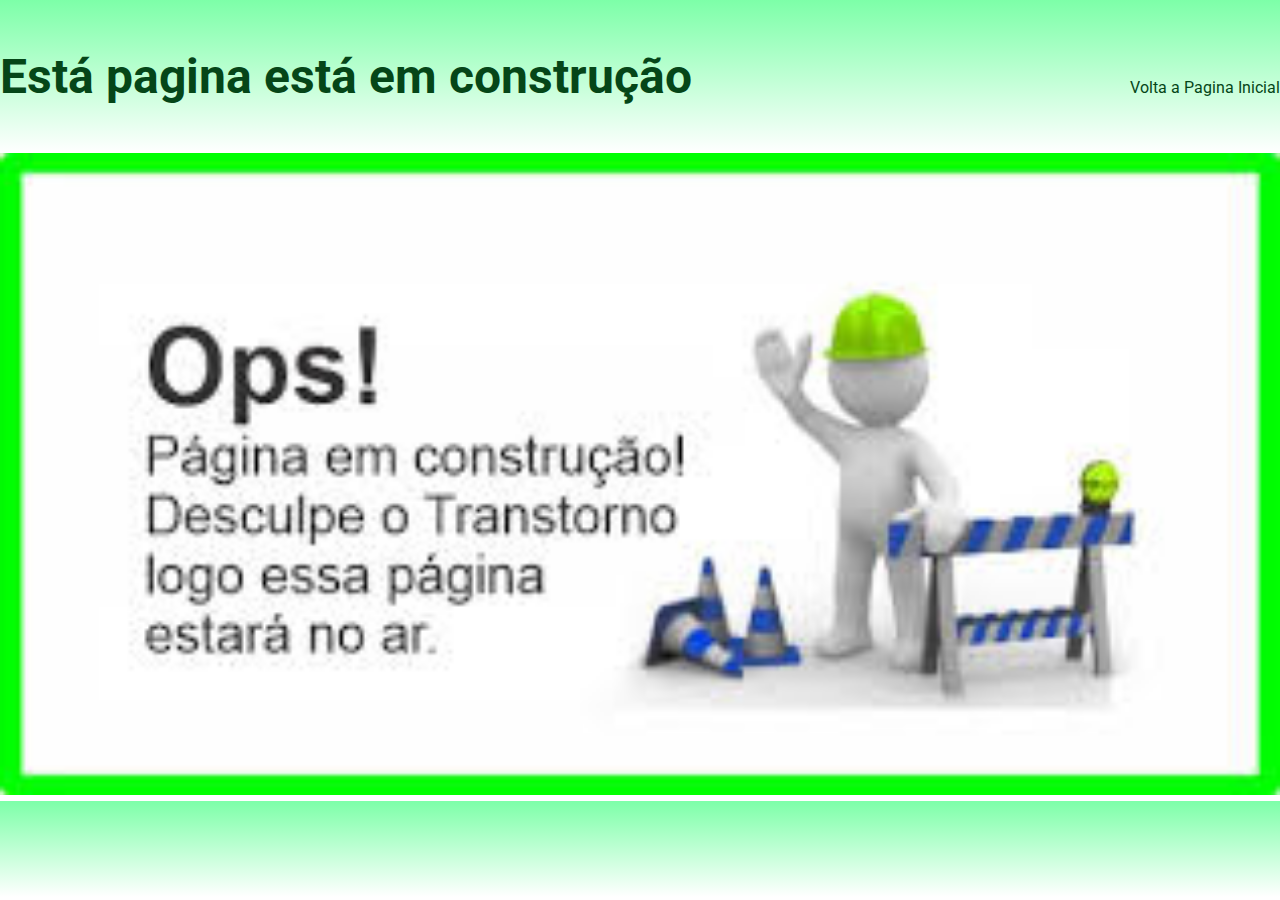
<file: busca.html>
<!DOCTYPE html>
<html lang="pt-br">
<head>
    <meta charset="UTF-8">
    <meta http-equiv="X-UA-Compatible" content="IE=edge">
    <meta name="viewport" content="width=device-width, initial-scale=1.0">
    <title>Busca</title>
    <link rel="stylesheet" href="./main.css">
    <link rel="preconnect" href="https://fonts.googleapis.com">
    <link rel="preconnect" href="https://fonts.gstatic.com" crossorigin>
    <link href="https://fonts.googleapis.com/css2?family=Bungee&family=Roboto&display=swap" rel="stylesheet">
</head>
<body>
    <header>
        <div class="container">
            <h1> Está pagina está em construção</h1>
            <nav>
                <ul>
                    <li>
                        <a href="./index.html" title="Voltar a Pagina Inicial"> Volta a Pagina Inicial </a>
                    </li>
                </ul>
            </nav>
        </div>
    </header>
        <section id="resultados">
            <div class="container">
            <!--<h2>Fale Conosco</h2> -->
            <div class="articles">
                <article>
                <img src="./Imagens/construcao.jpeg" alt="Desenho Bolso" />
                    <header>
                        <!--<time>13/07/2022 às 12:35</time> -->
                    </header>
                    <p>
                    </p>
                </article>
            </div>
        </section>        
    


     <!--   <hr>
            <a href="./index.html"> Voltar a Pagina Inicial</a>
            <a href="./economy.html"> Ir para a pagina Economia</a>
            <a href="./esporte.html">Ir para a pagina Esportes</a>
            <a href="./laser.html">Ir para a pagina Laser</a>
            <a href="./tecnologia.html">Ir para a pagina Tecnologia</a>
        </hr> -->
    </body>
    </html>
</file>
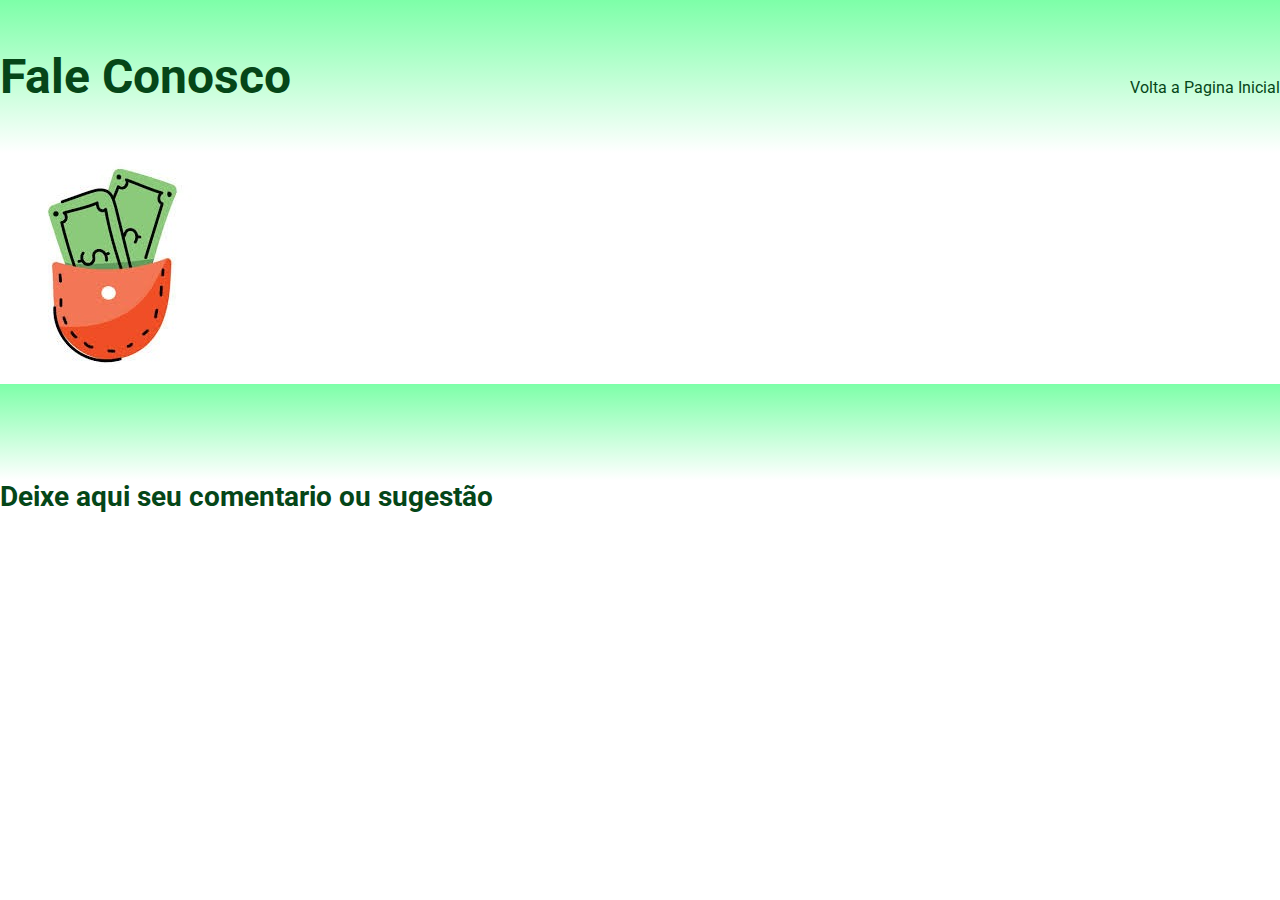
<file: faleconosco.html>
<!DOCTYPE html>
<html lang="pt-br">
<head>
    <meta charset="UTF-8">
    <meta http-equiv="X-UA-Compatible" content="IE=edge">
    <meta name="viewport" content="width=device-width, initial-scale=1.0">
    <title>Fale Conosco</title>
    <link rel="stylesheet" href="./main.css">
    <link rel="preconnect" href="https://fonts.googleapis.com">
    <link rel="preconnect" href="https://fonts.gstatic.com" crossorigin>
    <link href="https://fonts.googleapis.com/css2?family=Bungee&family=Roboto&display=swap" rel="stylesheet">
</head>
<body>
    <header>
        <div class="container">
            <h1> Fale Conosco</h1>
            <nav>
                <ul>
                    <li>
                        <a href="./index.html" title="Voltar a Pagina Inicial"> Volta a Pagina Inicial </a>
                    </li>
                </ul>
            </nav>
        </div>
    </header>
        <section id="faleconosco">
            <div class="container">
            <!--<h2>Fale Conosco</h2> -->
            <div class="articles">
                <article>
                <img src="./Imagens/bolso.jpg" alt="Desenho Bolso" />
                    <header>
                        <!--<time>13/07/2022 às 12:35</time> -->
                    </header>
                    <h3>Deixe aqui seu comentario ou sugestão</h3>
                    <p> </p>
                </article>
            </div>
        </section>        
    


     <!--   <hr>
            <a href="./index.html"> Voltar a Pagina Inicial</a>
            <a href="./economy.html"> Ir para a pagina Economia</a>
            <a href="./esporte.html">Ir para a pagina Esportes</a>
            <a href="./laser.html">Ir para a pagina Laser</a>
            <a href="./tecnologia.html">Ir para a pagina Tecnologia</a>
        </hr> -->
    </body>
    </html>
</file>
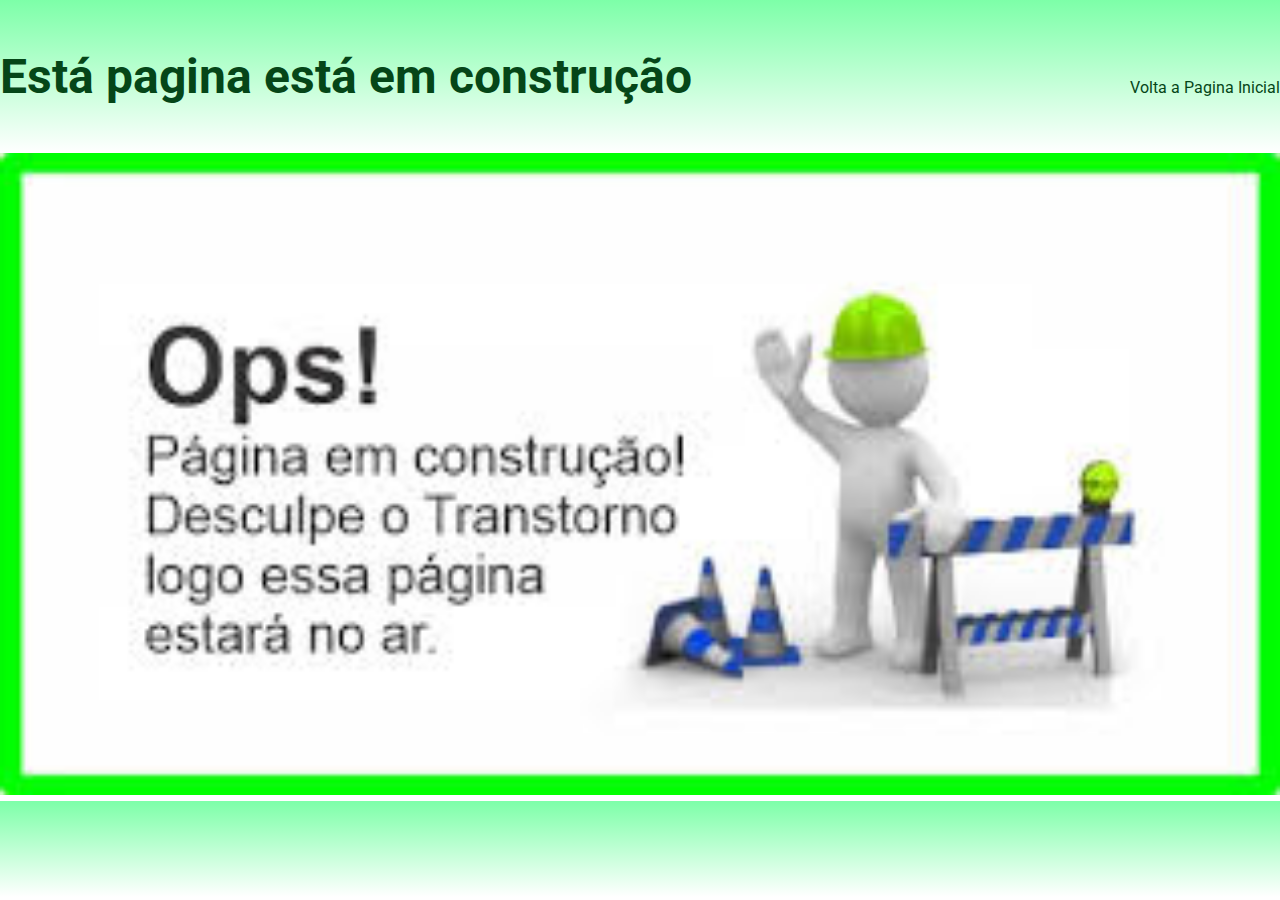
<file: ferramentas.html>
<!DOCTYPE html>
<html lang="pt-br">
<head>
    <meta charset="UTF-8">
    <meta http-equiv="X-UA-Compatible" content="IE=edge">
    <meta name="viewport" content="width=device-width, initial-scale=1.0">
    <title>Ferramentas</title>
    <link rel="stylesheet" href="./main.css">
    <link rel="preconnect" href="https://fonts.googleapis.com">
    <link rel="preconnect" href="https://fonts.gstatic.com" crossorigin>
    <link href="https://fonts.googleapis.com/css2?family=Bungee&family=Roboto&display=swap" rel="stylesheet">
</head>
<body>
    <header>
        <div class="container">
            <h1> Está pagina está em construção</h1>
            <nav>
                <ul>
                    <li>
                        <a href="./index.html" title="Voltar a Pagina Inicial"> Volta a Pagina Inicial </a>
                    </li>
                </ul>
            </nav>
        </div>
    </header>
        <section id="resultados">
            <div class="container">
            <!--<h2>Fale Conosco</h2> -->
            <div class="articles">
                <article>
                <img src="./Imagens/construcao.jpeg" alt="Desenho Bolso" />
                    <header>
                        <!--<time>13/07/2022 às 12:35</time> -->
                    </header>
                    <p>
                    </p>
                </article>
            </div>
        </section>        
    


     <!--   <hr>
            <a href="./index.html"> Voltar a Pagina Inicial</a>
            <a href="./economy.html"> Ir para a pagina Economia</a>
            <a href="./esporte.html">Ir para a pagina Esportes</a>
            <a href="./laser.html">Ir para a pagina Laser</a>
            <a href="./tecnologia.html">Ir para a pagina Tecnologia</a>
        </hr> -->
    </body>
    </html>
</file>
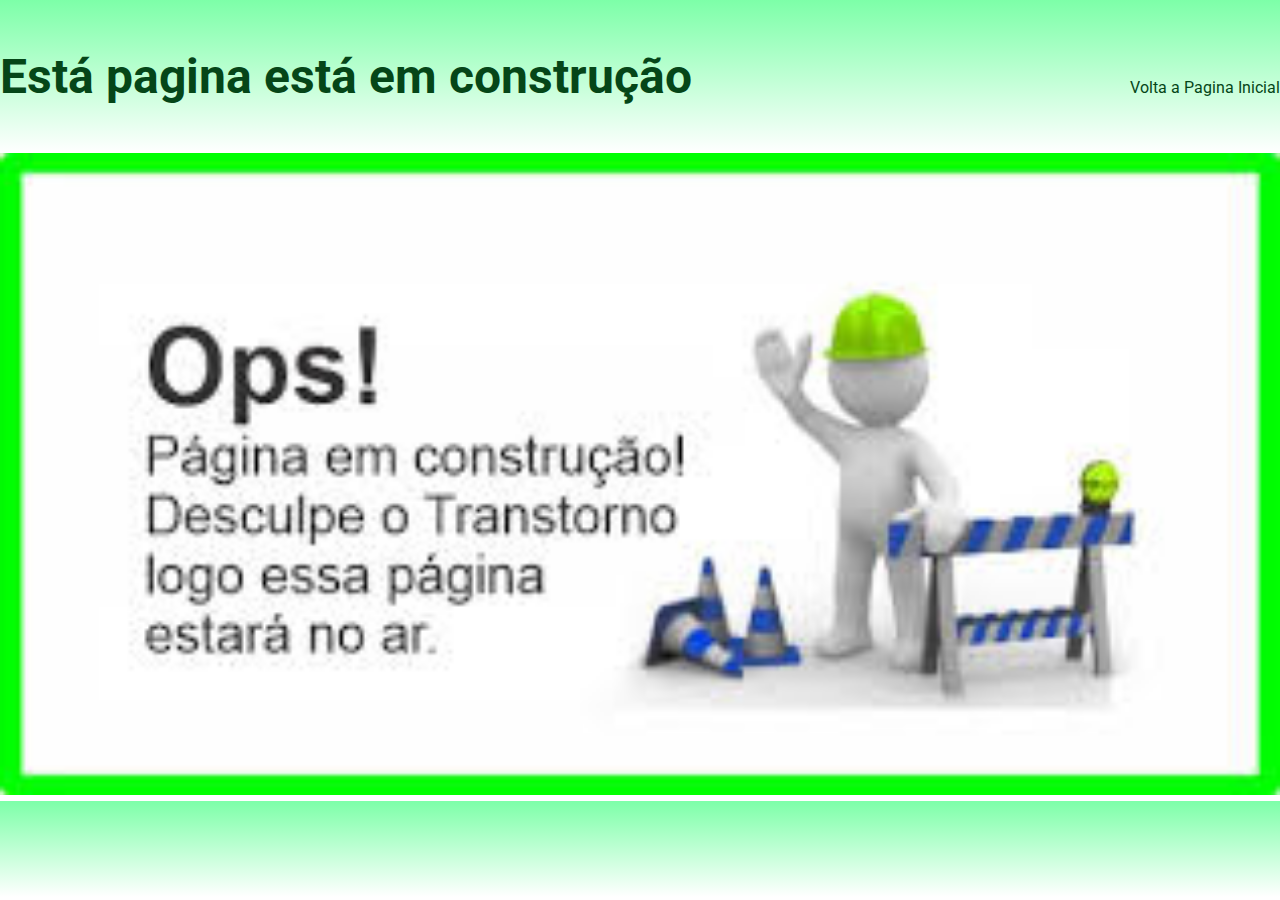
<file: invest.html>
<!DOCTYPE html>
<html lang="pt-br">
<head>
    <meta charset="UTF-8">
    <meta http-equiv="X-UA-Compatible" content="IE=edge">
    <meta name="viewport" content="width=device-width, initial-scale=1.0">
    <title>Simulador de Investimentos</title>
    <link rel="stylesheet" href="./main.css">
    <link rel="preconnect" href="https://fonts.googleapis.com">
    <link rel="preconnect" href="https://fonts.gstatic.com" crossorigin>
    <link href="https://fonts.googleapis.com/css2?family=Bungee&family=Roboto&display=swap" rel="stylesheet">
</head>
<body>
    <header>
        <div class="container">
            <h1> Está pagina está em construção</h1>
            <nav>
                <ul>
                    <li>
                        <a href="./index.html" title="Voltar a Pagina Inicial"> Volta a Pagina Inicial </a>
                    </li>
                </ul>
            </nav>
        </div>
    </header>
        <section id="resultados">
            <div class="container">
            <!--<h2>Fale Conosco</h2> -->
            <div class="articles">
                <article>
                <img src="./Imagens/construcao.jpeg" alt="Desenho Bolso" />
                    <header>
                        <!--<time>13/07/2022 às 12:35</time> -->
                    </header>
                    <p>
                    </p>
                </article>
            </div>
        </section>        
    


     <!--   <hr>
            <a href="./index.html"> Voltar a Pagina Inicial</a>
            <a href="./economy.html"> Ir para a pagina Economia</a>
            <a href="./esporte.html">Ir para a pagina Esportes</a>
            <a href="./laser.html">Ir para a pagina Laser</a>
            <a href="./tecnologia.html">Ir para a pagina Tecnologia</a>
        </hr> -->
    </body>
    </html>
</file>
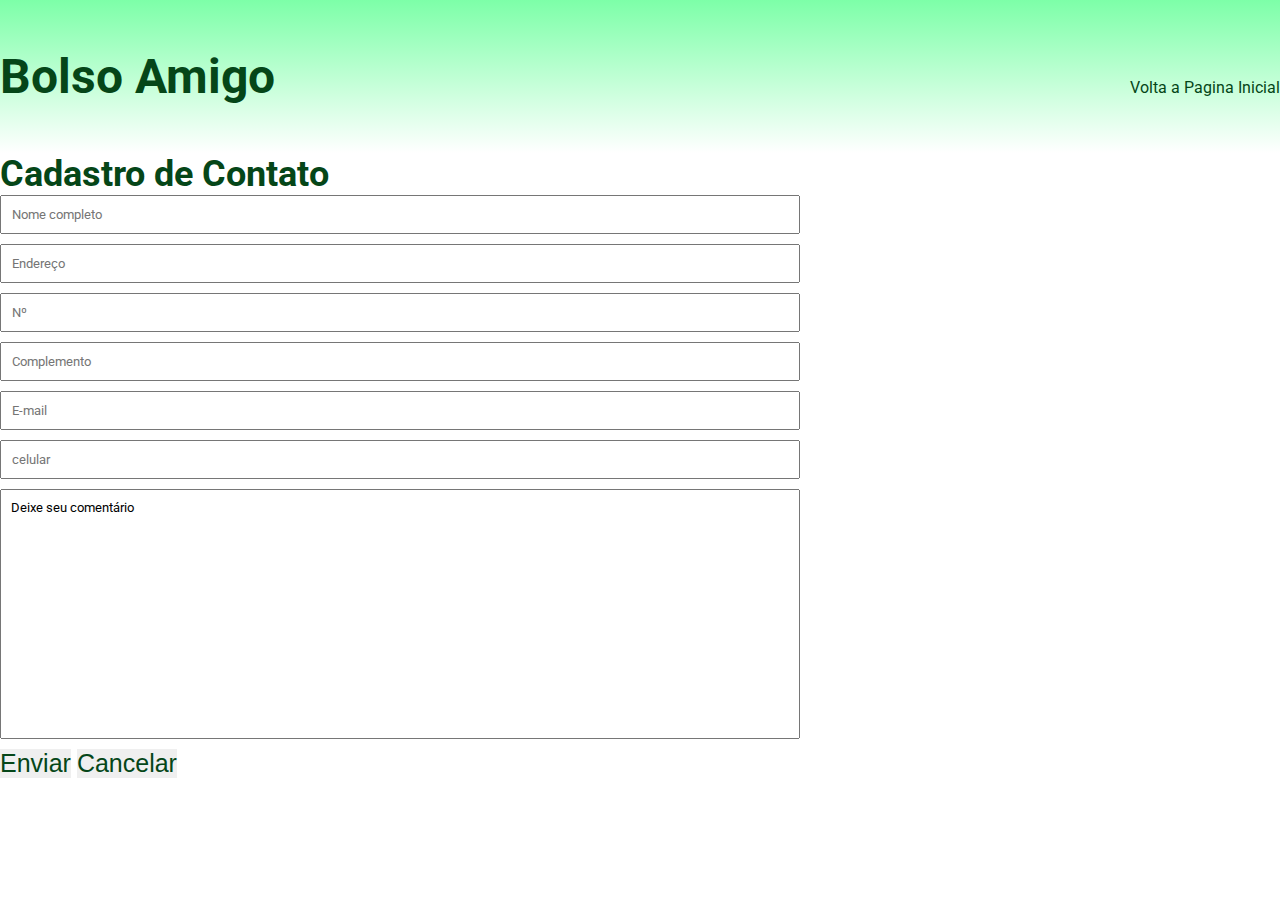
<file: minha_conta.html>
<!DOCTYPE html>
<html lang="pt-br">
<head>
    <meta charset="UTF-8">
    <meta http-equiv="X-UA-Compatible" content="IE=edge">
    <meta name="viewport" content="width=device-width, initial-scale=1.0">
    <title>Bolso Amigo</title>
    <link rel="stylesheet" href="./main.css">
    <link rel="preconnect" href="https://fonts.googleapis.com">
    <link rel="preconnect" href="https://fonts.gstatic.com" crossorigin>
    <link href="https://fonts.googleapis.com/css2?family=Bungee&family=Roboto&display=swap" rel="stylesheet">
</head>
<body>
    <header>
        <div class="container">
            <h1> Bolso Amigo</h1>
            <nav>
                <ul>
                    <li>
                        <a href="./index.html" title="Voltar a Pagina Inicial"> Volta a Pagina Inicial </a>
                    </li>
                </ul>
            </nav>
        </div>
    </header>
    <section id="contact">
        <div class="container" >
            <h2>Cadastro de Contato</h2>
            <div calss="contact-methods" >
                <div>
                <form>
                    <input type="text" placeholder="Nome completo" />
                    <input type="Endereco" placeholder="Endereço" />
                    <input type="numero" placeholder="Nº" />
                    <input type="text" placeholder="Complemento" />
                    <input type="email" placeholder="E-mail" />
                    <input type="tel" placeholder="celular" />
                    <textarea placeholder="Deixe seu Comentario">Deixe seu comentário </textarea>
                    <button style="font-size: 25px;" type="submit"> Enviar </button>
                    <button style="font-size: 25px;" type="submit"> Cancelar </button> 
                </form>
                </div>
            </div>
        </div>
    </section>
    <!--
        <section id="resultados">
            <div class="container">
            <h2>Fale Conosco</h2> 
            <div class="articles">
                <article>
                <img src="./Imagens/construcao.jpeg" alt="Desenho Bolso" />
                    <header>
                        <time>13/07/2022 às 12:35</time> 
                    </header>
                    <p>
                    </p>
                </article>
            </div>
        </section>   -->
        


     <!--   <hr>
            <a href="./index.html"> Voltar a Pagina Inicial</a>
            <a href="./economy.html"> Ir para a pagina Economia</a>
            <a href="./esporte.html">Ir para a pagina Esportes</a>
            <a href="./laser.html">Ir para a pagina Laser</a>
            <a href="./tecnologia.html">Ir para a pagina Tecnologia</a>
        </hr> -->
    </body>
    </html>
</file>
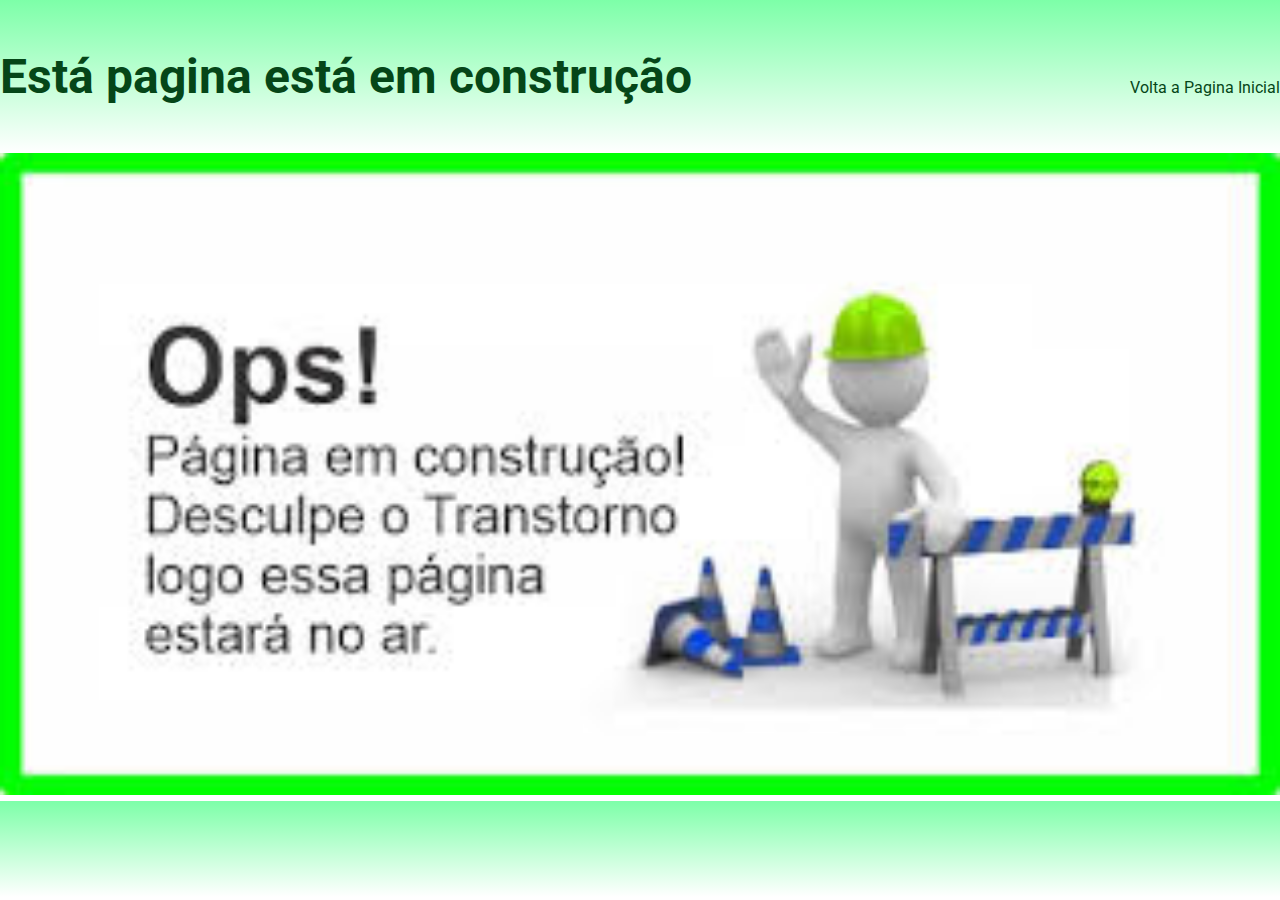
<file: resultados.html>
<!DOCTYPE html>
<html lang="pt-br">
<head>
    <meta charset="UTF-8">
    <meta http-equiv="X-UA-Compatible" content="IE=edge">
    <meta name="viewport" content="width=device-width, initial-scale=1.0">
    <title>RESULTADOS</title>
    <link rel="stylesheet" href="./main.css">
    <link rel="preconnect" href="https://fonts.googleapis.com">
    <link rel="preconnect" href="https://fonts.gstatic.com" crossorigin>
    <link href="https://fonts.googleapis.com/css2?family=Bungee&family=Roboto&display=swap" rel="stylesheet">
</head>
<body>
    <header>
        <div class="container">
            <h1> Está pagina está em construção</h1>
            <nav>
                <ul>
                    <li>
                        <a href="./index.html" title="Voltar a Pagina Inicial"> Volta a Pagina Inicial </a>
                    </li>
                </ul>
            </nav>
        </div>
    </header>
        <section id="resultados">
            <div class="container">
            <!--<h2>Fale Conosco</h2> -->
            <div class="articles">
                <article>
                <img src="./Imagens/construcao.jpeg" alt="Desenho Bolso" />
                    <header>
                        <!--<time>13/07/2022 às 12:35</time> -->
                    </header>
                    <p>
                    </p>
                </article>
            </div>
        </section>        
    


     <!--   <hr>
            <a href="./index.html"> Voltar a Pagina Inicial</a>
            <a href="./economy.html"> Ir para a pagina Economia</a>
            <a href="./esporte.html">Ir para a pagina Esportes</a>
            <a href="./laser.html">Ir para a pagina Laser</a>
            <a href="./tecnologia.html">Ir para a pagina Tecnologia</a>
        </hr> -->
    </body>
    </html>
</file>
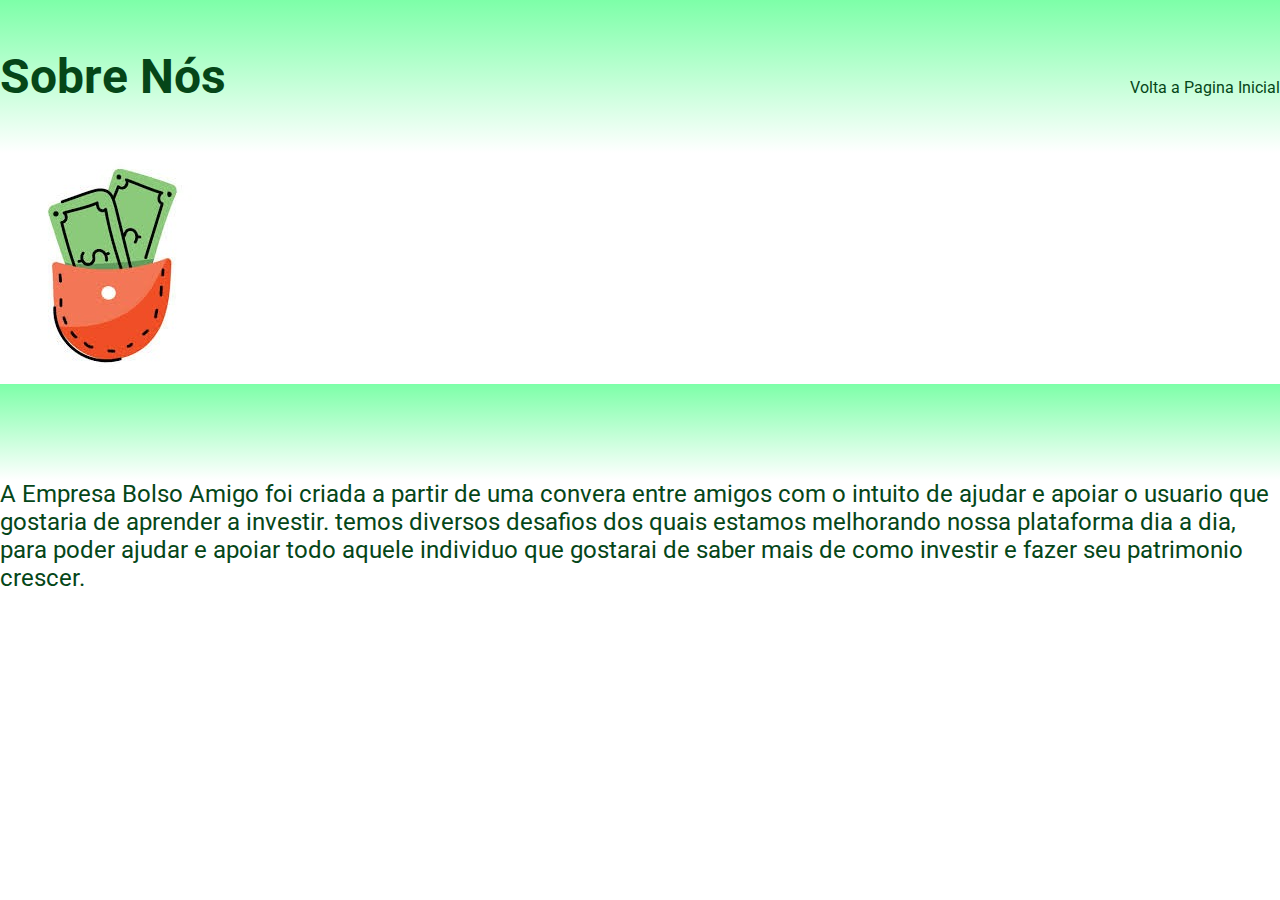
<file: sobrenos.html>
<!DOCTYPE html>
<html lang="pt-br">
<head>
    <meta charset="UTF-8">
    <meta http-equiv="X-UA-Compatible" content="IE=edge">
    <meta name="viewport" content="width=device-width, initial-scale=1.0">
    <title>Sobre Nós</title>
    <link rel="stylesheet" href="./main.css">
    <link rel="preconnect" href="https://fonts.googleapis.com">
    <link rel="preconnect" href="https://fonts.gstatic.com" crossorigin>
    <link href="https://fonts.googleapis.com/css2?family=Bungee&family=Roboto&display=swap" rel="stylesheet">
</head>
<body>
    <header>
        <div class="container">
            <h1> Sobre Nós</h1>
            <nav>
                <ul>
                    <li>
                        <a href="./index.html" title="Voltar a Pagina Inicial"> Volta a Pagina Inicial </a>
                    </li>
                </ul>
            </nav>
        </div>
    </header>
        <section id="sobrenos">
            <div class="container">
            <!--<h2>Fale Conosco</h2> -->
            <div class="articles">
                <article>
                <img src="./Imagens/bolso.jpg" alt="Desenho Bolso" />
                    <header>
                        <!--<time>13/07/2022 às 12:35</time> -->
                    </header>
                    <p>A Empresa Bolso Amigo foi criada a partir de uma convera entre amigos com o intuito de ajudar e apoiar o usuario que gostaria de aprender a investir.
                        temos diversos desafios dos quais estamos melhorando nossa plataforma dia a dia, para poder ajudar e apoiar todo aquele individuo que gostarai de saber mais
                        de como investir e fazer seu patrimonio crescer.
                    </p>
                </article>
            </div>
        </section>        
    


     <!--   <hr>
            <a href="./index.html"> Voltar a Pagina Inicial</a>
            <a href="./economy.html"> Ir para a pagina Economia</a>
            <a href="./esporte.html">Ir para a pagina Esportes</a>
            <a href="./laser.html">Ir para a pagina Laser</a>
            <a href="./tecnologia.html">Ir para a pagina Tecnologia</a>
        </hr> -->
    </body>
    </html>
</file>
<file: main.css>
* {
    margin: 0;
    padding: 0;
    box-sizing: border-box;
}

.container {
    max-width: 1280px;
    width: 100%;
    margin: 0 auto;
}
body, input, textarea {
    font-family: 'Roboto', sans-serif;
}

header .container img {
    float: left;
    margin-right: 20px; /* Adicione uma margem para separar o texto da imagem */
}

.article  img { /* configuracao tamanho da imagem cotação do dia */
    max-width: 1280px;
    width: 40%;
    margin-left: 420px;
    
}

/*
.article .tradingview-widget-container .tradingview-widget-copyright {

    max-width: 1280px;
    width: 40%;
    margin-left: 420px

}
*/

.tradingview-widget-container {
    margin-left: 900px;
    margin-top: -280px;


}



header {
    padding: 48px 0;
    background-image: linear-gradient(to bottom, #00ff5582, #ffffff);

}

header nav li {
    display: inline;
    margin-left: 16px;
    font-size: 48px;
}

header nav li a {
    font-size: 16px;
    color: #054618;
    text-decoration: none;
}
.container {
    color: #054618;
    font-size: 24px;
}

header .container {
    display: flex;
    align-items: center;
    justify-content: space-between;
}

.newSingle_content_left_images { /* alteracao imagem do whats, face, instra etc */
    position: fixed;
    top: 2;
    bottom: 10;
    width: 360px;
    transform: rotate(270deg);
    text-decoration: none;
}


/* configuração barras inferior de whats */
.contact-bar {
    background-color: #fff;
    position: fixed;
    bottom: 0;
    width: 100%;
}

.contact-bar ul {
    display: flex;
    justify-content: center;
    align-items: center;
    height: 50px;
    margin: 0;
    padding: 0;
}

.contact-bar li {
    list-style: none;
    margin: 0 10px;
}

.contact-bar a {
    display: flex ;
    justify-content: center;
    align-items: center;
    width: 100px;
    height: 100px;
    border-radius: 50%;
    color: rgb(12, 132, 48);
    transition: background-color 0.6s ease-in-out;
}

.contact-bar a:hover {
    background-color: rgb(125, 196, 125);
}

.contact-bar i {
    font-size: 180px;
}

/* area Simulador de Investimentos */
#resultados .container img {

    width: 100%;
}

/* area resultados */
#resultados .container img {

    width: 100%;
}

/* area ferramentas */
#resultados .container img {

    width: 100%;
}

/* area minha conta */
#resultados .container img {
    width: 100%;
}

#contact .container {
   display: block; 
}

.contact-methods {
    display: flex;
    justify-content: space-between;
}

form input,
form textarea {
    display: block;
    width: 800px;
    margin-bottom: 10px;
    padding: 10px;
}

.contact-methods form button {
    display: block;
    width: 1250px;
    height: 150px;
    margin-bottom: 10px;
    padding: 10px;
    align-items: center;

}

form textarea {
    resize: none;
    height: 250px;
}

form button {
    
    color:  #054618;
    border: none;
    cursor: pointer;
}

form button:hover {
    background-color: rgb(125, 196, 125);
}

/* area Busca */
#resultados .container img {

    width: 100%;
}
</file>
